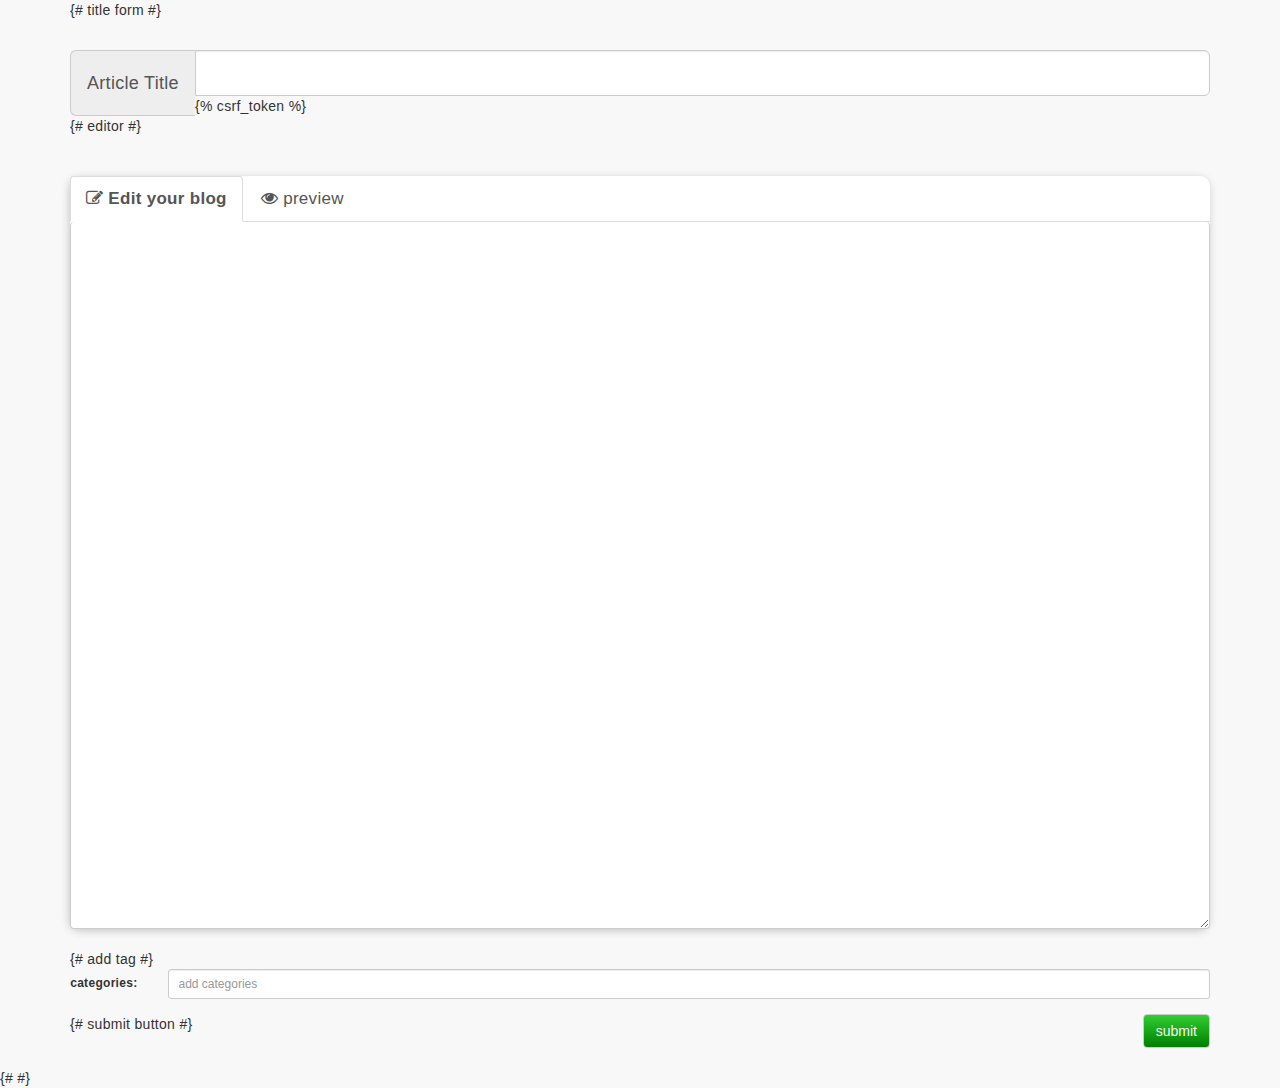
<file: templates/write.html>
<!doctype html>
<html class="no-js" lang="">
    <head>
        <meta charset="utf-8">
        <meta http-equiv="x-ua-compatible" content="ie=edge">
        <title>write blog</title>
        <meta name="description" content="">
        <meta name="viewport" content="width=device-width, initial-scale=1">

        <link rel="apple-touch-icon" href="apple-touch-icon.png">
        <!-- Place favicon.ico in the root directory -->

        <link rel="stylesheet" href="../static/css/bootstrap.css">
        <link rel="stylesheet" href="../static/css/main.css">
        <link rel="stylesheet" href="../static/css/custom.css">
        <script src="../static/js/vendor/modernizr-2.8.3.min.js"></script>
    </head>
    <body>
        <!--[if lt IE 8]>
            <p class="browserupgrade">You are using an <strong>outdated</strong> browser. Please <a href="http://browsehappy.com/">upgrade your browser</a> to improve your experience.</p>
        <![endif]-->

        <!-- Add your site or application content here -->
        <div class="container editchange">

          {#  title form #}
          <form id="title">
            <div class="input-group input-group-lg">
            <span class="input-group-addon" id="sizing-addon1">Article Title</span>
            <input name="title" type="text" class="form-control" placeholder="" aria-describedby="sizing-addon1">
            {% csrf_token %}
          </div>
          </form>

            {# editor #}
            <div class="blog-edit">
                <ul class="nav nav-tabs">
                    <li role="presentation" class="nav-item1 active"><a href="#"><span class="fa fa-pencil-square-o" aria-hidden="true"></span> Edit your blog</a></li>
                    <li role="presentation" class="nav-item2"><a href="#"><span class="fa fa-eye " aria-hidden="true"></span> preview</a></li>
                </ul>
                <form id="article" action="" method="post">
                  <label for="textarea"></label>
                  <textarea id="textarea" name="article" class="form-control edit-area" rows="27"></textarea>
                </form>
                <div class="preview-aritle"></div>
            </div>

            {# add tag  #}
            <form class="form-horizontal">
                <div class="form-group form-group-sm">
                    <label class="col-sm-1 control-label" for="formGroupInputLarge">categories:</label>
                    <div class="col-sm-11">
                      <input name="category" class="form-control" type="text" id="formGroupInputLarge" placeholder="add categories">
                    </div>
                </div>
            </form>
            
            {# submit button   #}
            <button type="button" class="btn btn-default pull-right submit-article-button">submit</button>
            <button type="button" class="showMymodal"  data-toggle="modal" data-target="#myModal"></button>
            
            <!-- Modal -->
            <div class="modal fade" id="myModal" tabindex="-1" role="dialog" aria-labelledby="myModalLabel">
                <div class="modal-dialog" role="document">
                    <div class="modal-content">
                        <div class="modal-header">
                            <button type="button" class="close" data-dismiss="modal" aria-label="Close"><span aria-hidden="true">&times;</span></button>
                            <h4 class="modal-title">提交成功</h4>
                        </div>
                        <div class="modal-body">
                            <p>One fine body&hellip;</p>
                        </div>
                        <!--<div class="modal-footer">-->
                            <!--<button type="button" class="btn btn-default" data-dismiss="modal">Stay</button>-->
                            <!--<button type="button" class="btn btn-primary">Save changes</button>-->
                        <!--</div>-->
                    </div>
                </div>
            </div>
        </div>
        
{#        <script src="https://code.jquery.com/jquery-1.12.0.min.js"></script>#}
        <script>window.jQuery || document.write('<script src="../static/js/vendor/jquery-1.12.0.min.js"><\/script>')</script>
        <script src="../static/js/bootstrap.js"></script>
        <script src="../static/js/plugins.js"></script>
        <script src="../static/js/write.js"></script>

        <!-- Google Analytics: change UA-XXXXX-X to be your site's ID. -->
        <!--<script>-->
            <!--(function(b,o,i,l,e,r){b.GoogleAnalyticsObject=l;b[l]||(b[l]=-->
            <!--function(){(b[l].q=b[l].q||[]).push(arguments)});b[l].l=+new Date;-->
            <!--e=o.createElement(i);r=o.getElementsByTagName(i)[0];-->
            <!--e.src='https://www.google-analytics.com/analytics.js';-->
            <!--r.parentNode.insertBefore(e,r)}(window,document,'script','ga'));-->
            <!--ga('create','UA-XXXXX-X','auto');ga('send','pageview');-->
        <!--</script>-->
    </body>
</html>
</file>
<file: static/css/main.css>
/*! HTML5 Boilerplate v5.3.0 | MIT License | https://html5boilerplate.com/ */

/*
 * What follows is the result of much research on cross-browser styling.
 * Credit left inline and big thanks to Nicolas Gallagher, Jonathan Neal,
 * Kroc Camen, and the H5BP dev community and team.
 */

/* ==========================================================================
   Base styles: opinionated defaults
   ========================================================================== */

html {
    color: #222;
    font-size: 1em;
    line-height: 1.4;
}

/*
 * Remove text-shadow in selection highlight:
 * https://twitter.com/miketaylr/status/12228805301
 *
 * These selection rule sets have to be separate.
 * Customize the background color to match your design.
 */

::-moz-selection {
    background: #b3d4fc;
    text-shadow: none;
}

::selection {
    background: #b3d4fc;
    text-shadow: none;
}

/*
 * A better looking default horizontal rule
 */

hr {
    display: block;
    height: 1px;
    border: 0;
    border-top: 1px solid #ccc;
    margin: 1em 0;
    padding: 0;
}

/*
 * Remove the gap between audio, canvas, iframes,
 * images, videos and the bottom of their containers:
 * https://github.com/h5bp/html5-boilerplate/issues/440
 */

audio,
canvas,
iframe,
img,
svg,
video {
    vertical-align: middle;
}

/*
 * Remove default fieldset styles.
 */

fieldset {
    border: 0;
    margin: 0;
    padding: 0;
}

/*
 * Allow only vertical resizing of textareas.
 */

textarea {
    resize: vertical;
}

/* ==========================================================================
   Browser Upgrade Prompt
   ========================================================================== */

.browserupgrade {
    margin: 0.2em 0;
    background: #ccc;
    color: #000;
    padding: 0.2em 0;
}

/* ==========================================================================
   Author's custom styles
   ========================================================================== */

















/* ==========================================================================
   Helper classes
   ========================================================================== */

/*
 * Hide visually and from screen readers
 */

.hidden {
    display: none !important;
}

/*
 * Hide only visually, but have it available for screen readers:
 * http://snook.ca/archives/html_and_css/hiding-content-for-accessibility
 */

.visuallyhidden {
    border: 0;
    clip: rect(0 0 0 0);
    height: 1px;
    margin: -1px;
    overflow: hidden;
    padding: 0;
    position: absolute;
    width: 1px;
}

/*
 * Extends the .visuallyhidden class to allow the element
 * to be focusable when navigated to via the keyboard:
 * https://www.drupal.org/node/897638
 */

.visuallyhidden.focusable:active,
.visuallyhidden.focusable:focus {
    clip: auto;
    height: auto;
    margin: 0;
    overflow: visible;
    position: static;
    width: auto;
}

/*
 * Hide visually and from screen readers, but maintain layout
 */

.invisible {
    visibility: hidden;
}

/*
 * Clearfix: contain floats
 *
 * For modern browsers
 * 1. The space content is one way to avoid an Opera bug when the
 *    `contenteditable` attribute is included anywhere else in the document.
 *    Otherwise it causes space to appear at the top and bottom of elements
 *    that receive the `clearfix` class.
 * 2. The use of `table` rather than `block` is only necessary if using
 *    `:before` to contain the top-margins of child elements.
 */

.clearfix:before,
.clearfix:after {
    content: " "; /* 1 */
    display: table; /* 2 */
}

.clearfix:after {
    clear: both;
}

/* ==========================================================================
   EXAMPLE Media Queries for Responsive Design.
   These examples override the primary ('mobile first') styles.
   Modify as content requires.
   ========================================================================== */

@media only screen and (min-width: 35em) {
    /* Style adjustments for viewports that meet the condition */
}

@media print,
       (-webkit-min-device-pixel-ratio: 1.25),
       (min-resolution: 1.25dppx),
       (min-resolution: 120dpi) {
    /* Style adjustments for high resolution devices */
}

/* ==========================================================================
   Print styles.
   Inlined to avoid the additional HTTP request:
   http://www.phpied.com/delay-loading-your-print-css/
   ========================================================================== */

@media print {
    *,
    *:before,
    *:after,
    *:first-letter,
    *:first-line {
        background: transparent !important;
        color: #000 !important; /* Black prints faster:
                                   http://www.sanbeiji.com/archives/953 */
        box-shadow: none !important;
        text-shadow: none !important;
    }

    a,
    a:visited {
        text-decoration: underline;
    }

    a[href]:after {
        content: " (" attr(href) ")";
    }

    abbr[title]:after {
        content: " (" attr(title) ")";
    }

    /*
     * Don't show links that are fragment identifiers,
     * or use the `javascript:` pseudo protocol
     */

    a[href^="#"]:after,
    a[href^="javascript:"]:after {
        content: "";
    }

    pre,
    blockquote {
        border: 1px solid #999;
        page-break-inside: avoid;
    }

    /*
     * Printing Tables:
     * http://css-discuss.incutio.com/wiki/Printing_Tables
     */

    thead {
        display: table-header-group;
    }

    tr,
    img {
        page-break-inside: avoid;
    }

    img {
        max-width: 100% !important;
    }

    p,
    h2,
    h3 {
        orphans: 3;
        widows: 3;
    }

    h2,
    h3 {
        page-break-after: avoid;
    }
}
</file>
<file: static/css/custom.css>
body {
    background-color: #f8f8f8;
    letter-spacing: 0.3px;
}

li {
    list-style-type: none;
}

.row > li {
    background-color: #fff;
    box-shadow: -1px 2px 8px rgba(0, 0, 0, 0.2);
    border-radius: 10px;
}

.col-centered {
    float: none;
    list-style-type: none;
    margin: 0 auto;
    margin-bottom: 25px;
    padding: 36px 48px;
}

.header_article {
    border-bottom: #888888 1px solid;
    font-size: 25px;
    color: #505153;
    line-height: 35px;
    padding-bottom: 5px;
}

.header_article a {
    color: #505153;
}

.header_article a:hover {
    text-decoration: underline;
}

.header_article .tag {
    color: #8b8e92;
    font-size: 16px;
}

.header_article .tag span {
    display: inline-block;
    float: right;
}

.content {
    padding-top: 10px;
    font-size: 17px;
    color: #505153;
    line-height: 26px;
}

.pagination-position {
    position: relative;
    left: 18px;
}

.pager li a {
    color: #505158;
}

/* ------------ archive.html ----------*/
.tag-list li a,
.tag-item li a {
    font-size: 19px;
    line-height: 25px;
    color: #505158;
    cursor: pointer;
}

.tag-list li a {
    font-size: 15px;
    line-height: 18px;
    text-decoration: none;
}

/* -------- article.html ---------*/

.article {
    background-color: #fff;
    box-shadow: -1px 2px 8px rgba(0, 0, 0, 0.2);
    border-radius: 10px;
    margin-top: 60px;
    margin-bottom: 40px;
}

.article-header {
    text-align: center;
    line-height: 80px;
}

.article-body {
    font-size: 17px;
}

.article-body .article-hide {
    display:none
}

.side-catalog {
    position: fixed;
    left: 0;
    padding-top: 100px;
    color: #bfbfbf;
}

#catalog {
    padding: 0px;
    font-size: 17px;
}

.catalog-body {
    font-size: 15px;
}

.catalog-body li {
    border-radius: 5px;
    margin-left: -20px;
}

.catalog-body a {
    text-decoration: none;
    color: #bfbfbf;
}

.catalog-body li.active,
.catalog-body li:hover {
    background-color: #f0f0f0;
}

/*------------ write.html -------------*/

#title {
    padding-top: 30px;
}

.blog-edit {
    background-color: #fff;
    box-shadow: -1px 2px 8px rgba(0, 0, 0, 0.2);
    border-radius: 10px;
    margin-top: 40px;
    margin-bottom: 20px;
}

.blog-edit label {
    display: none;
}

.blog-edit .form-control {
    border-top: none;
    box-shadow: none;
}

.blog-edit li[role=presentation] a {
    color: #555555;
}

.blog-edit li.active a {
    font-weight: bold;
}

.submit-article-button {
    margin-bottom: 20px;
}

.blog-edit .preview-aritle {
    display: none;
}
.blog-edit textarea,
.blog-edit .preview-aritle {
    font-size: 18px;
}

.preview-aritle {
    padding: 10px 10px 10px 20px;
    width: auto;
    overflow-wrap: break-word;
}

.submit-article-button {
    color: whitesmoke;
    background: linear-gradient(to bottom, limegreen , green);
}

.showMymodal {
    display: none;
}
</file>
